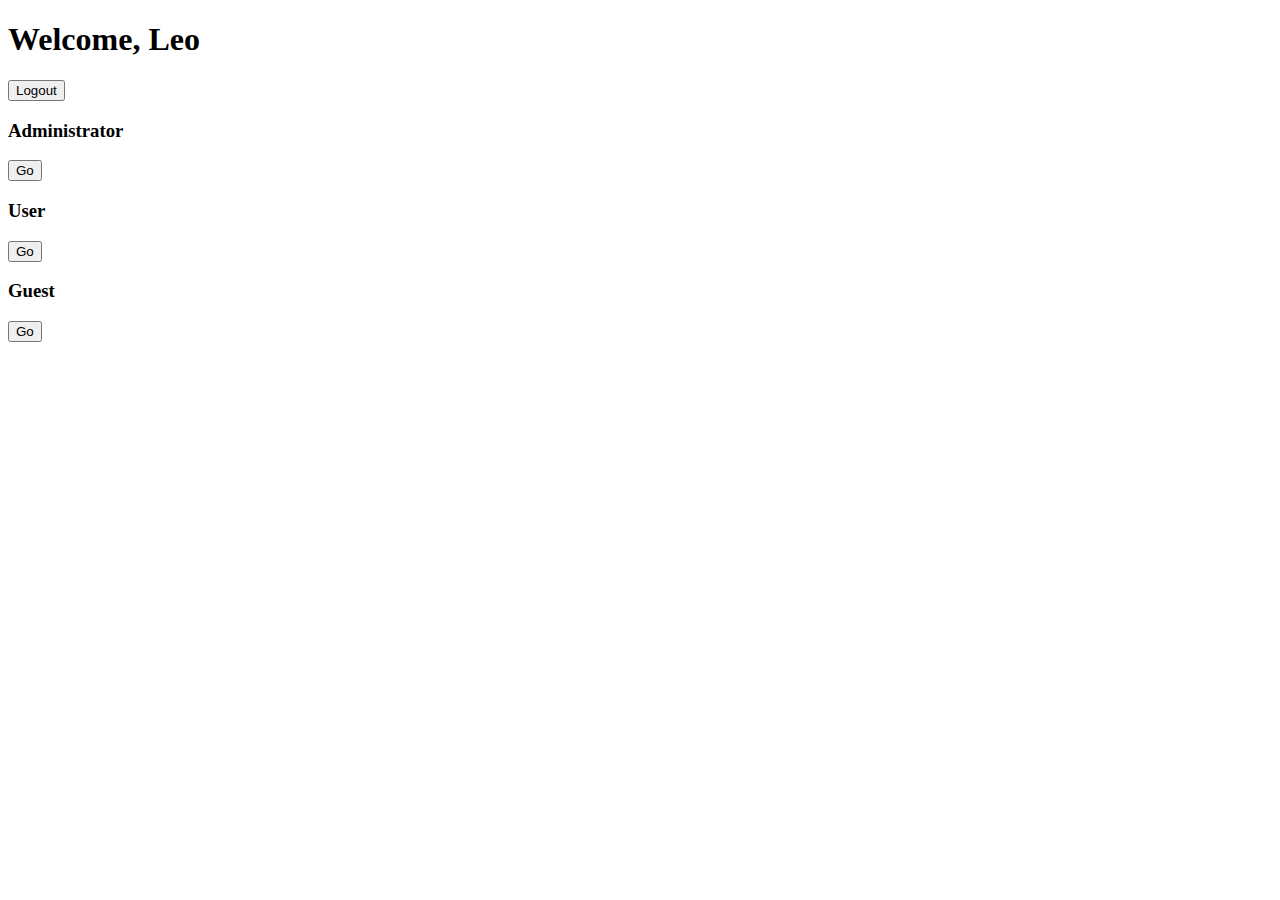
<file: src/main/resources/templates/index.html>
<!DOCTYPE html>
<html lang="en"  xmlns:th="http://www.thymeleaf.org">
<head>
  <div th:replace="/fragments/header.html :: fragment-header"></div>
</head>
<body>

  <!-- 페이지 소스 -->
  <div class="container-fluid p-5 mt-5">
    <div class="text-light text-center my-5">
      <h1 class="display-4 mb-4 text-uppercase">Welcome, <span th:text="${username}" class="text-success">Leo</span></h1>
      <form th:action="@{/logout}" method="get">
        <button class="btn btn-lg btn-info" name="registration" type="Submit">Logout</button>
      </form>
    </div>

    <div class="row mx-5">
      <div class="col-md-4">
        <div class="card">
          <i class="fas fa-users-cog fa-7x mx-auto my-5 text-danger"></i>
          <div class="card-body text-center">
            <h3 class="card-title text-danger mb-4">Administrator</h3>
            <form action="/admin.html" th:action="@{/home/admin}" method="get">
              <button class="btn btn-md btn-block btn-danger">Go</button>
            </form>
          </div>
        </div>
      </div>
      <div class="col-md-4">
        <div class="card">
          <i class="fas fa-user-friends fa-7x mx-auto my-5 text-success"></i>
          <div class="card-body text-center">
            <h3 class="card-title text-success mb-4">User</h3>
            <form action="/user.html" th:action="@{/home/user}" method="get">
              <button class="btn btn-md btn-block btn-success">Go</button>
            </form>
          </div>
        </div>
      </div>
      <div class="col-md-4">
        <div class="card">
          <i class="fas fa-user-secret fa-7x mx-auto my-5 text-warning"></i>
          <div class="card-body text-center">
            <h3 class="card-title text-warning mb-4">Guest</h3>
            <form action="/guest.html" th:action="@{/home/guest}" method="get">
              <button class="btn btn-md btn-block btn-warning">Go</button>
            </form>
          </div>
        </div>
      </div>
    </div>
  </div>
  <!-- 페이지 소스 -->

  <footer th:replace="/fragments/footer.html :: fragment-footer"></footer>
</body>
</html>
</file>
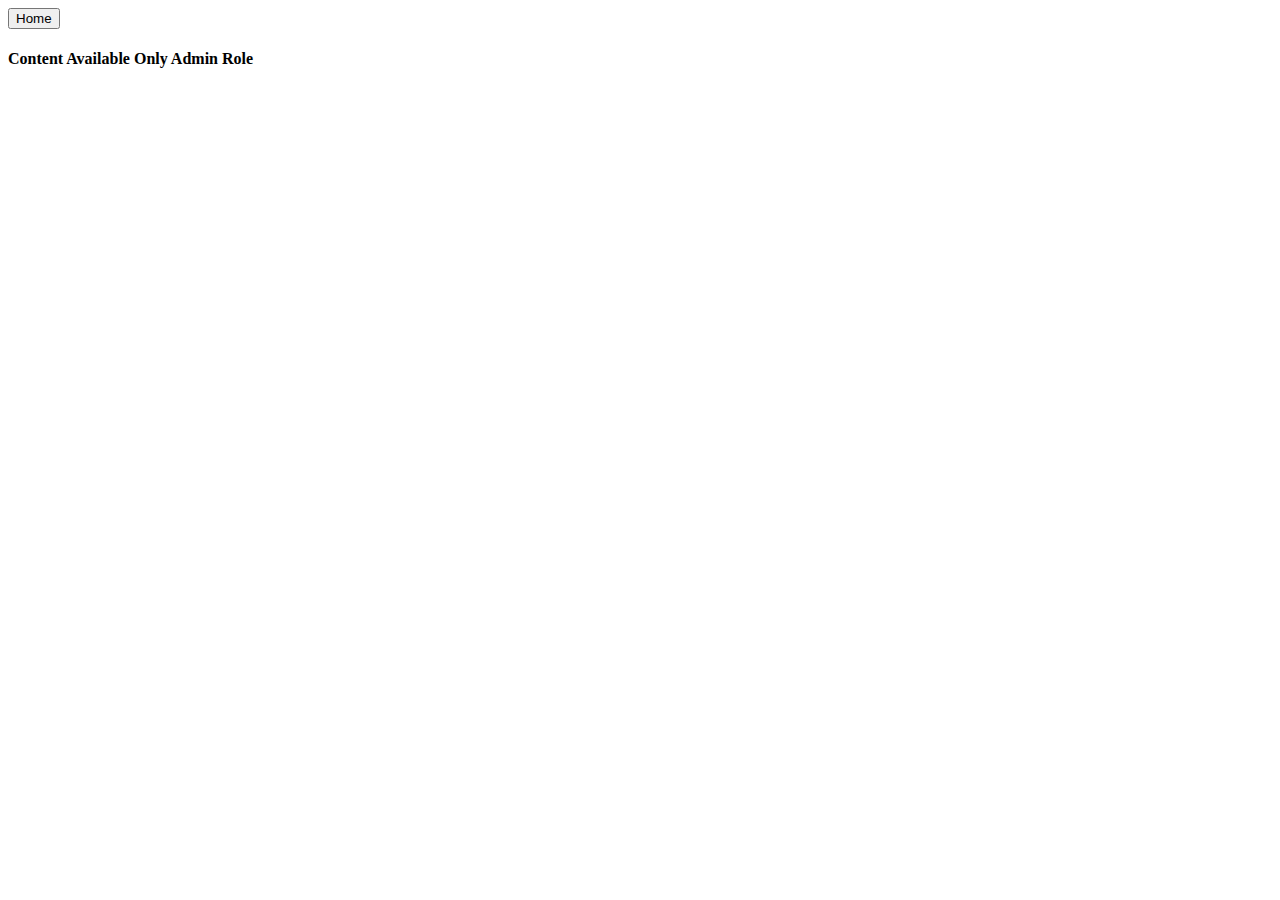
<file: src/main/resources/templates/home/admin.html>
<!DOCTYPE html>
<html lang="en"  xmlns:th="http://www.thymeleaf.org">
<head>
    <div th:replace="/fragments/header.html :: fragment-header"></div>
</head>
<body>
    <div class="container-fluid">
        <div class="pt-5 mt-5 text-center">
            <i class="fas fa-users-cog fa-7x my-5 text-danger"></i>
            <form action="/home.html" th:action="@{/home}">
                <button class="btn btn-lg btn-info mb-5">Home</button>
            </form>
            <h4 class="text-light">Content Available Only <span class="text-danger">Admin</span> Role</h4>
        </div>
    </div>
</body>
</html>
</file>
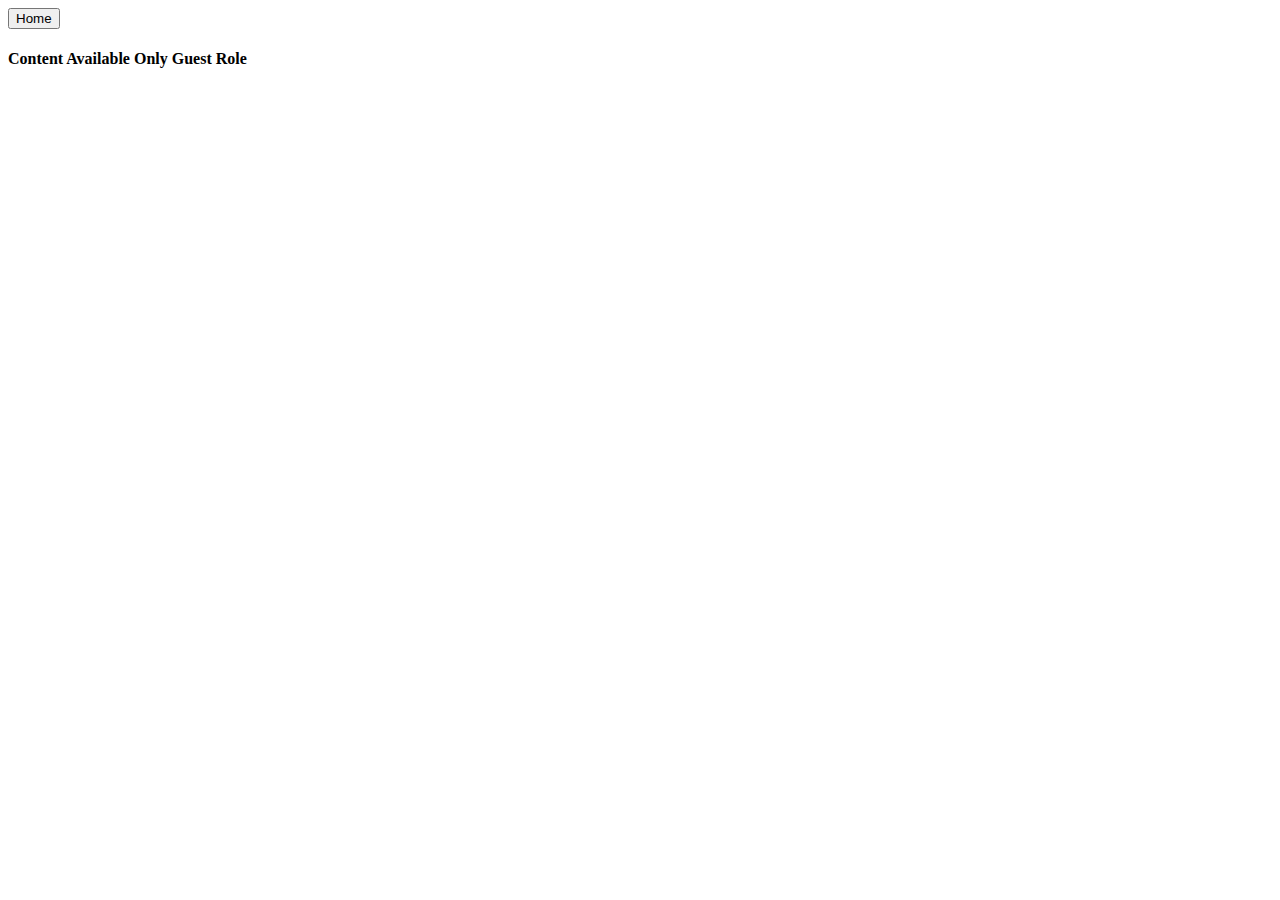
<file: src/main/resources/templates/home/guest.html>
<!DOCTYPE html>
<html lang="en"  xmlns:th="http://www.thymeleaf.org">
<head>
    <div th:replace="/fragments/header.html :: fragment-header"></div>
</head>
<body>
    <div class="container-fluid">
        <div class="pt-5 mt-5 text-center">
            <i class="fas fa-user-secret fa-7x my-5 text-warning"></i>
            <form action="/home.html" th:action="@{/home}">
                <button class="btn btn-lg btn-info mb-5">Home</button>
            </form>
            <h4 class="text-light">Content Available Only <span class="text-warning">Guest</span> Role</h4>
        </div>
    </div>
</body>
</html>
</file>
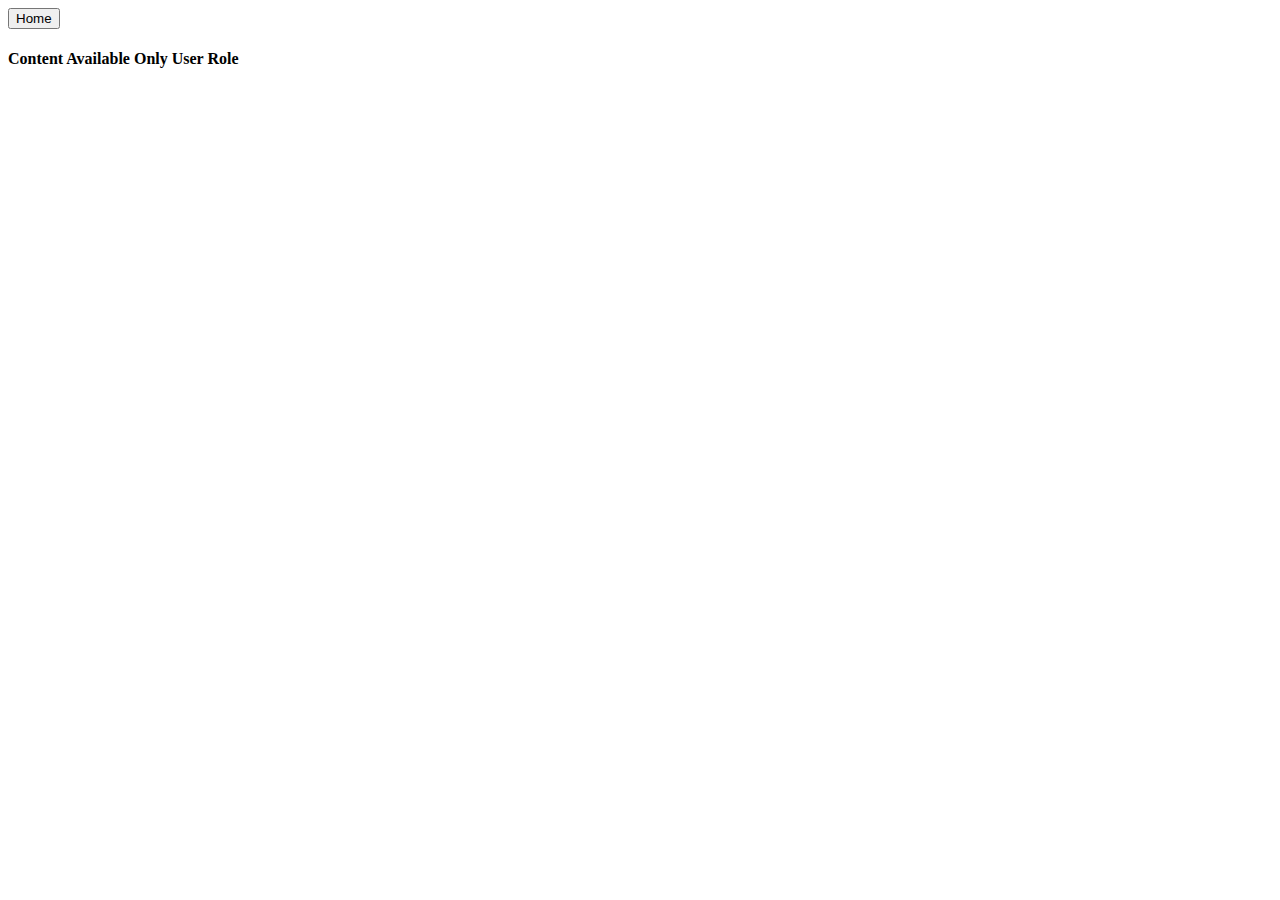
<file: src/main/resources/templates/home/user.html>
<!DOCTYPE html>
<html lang="en"  xmlns:th="http://www.thymeleaf.org">
<head>
    <div th:replace="/fragments/header.html :: fragment-header"></div>
</head>
<body>
    <div class="container-fluid">
        <div class="pt-5 mt-5 text-center">
            <i class="fas fa-user-friends fa-7x my-5 text-success"></i>
            <form action="/home.html" th:action="@{/home}">
                <button class="btn btn-lg btn-info mb-5">Home</button>
            </form>
            <h4 class="text-light">Content Available Only <span class="text-success">User</span> Role</h4>
        </div>
    </div>
</body>
</html>
</file>
